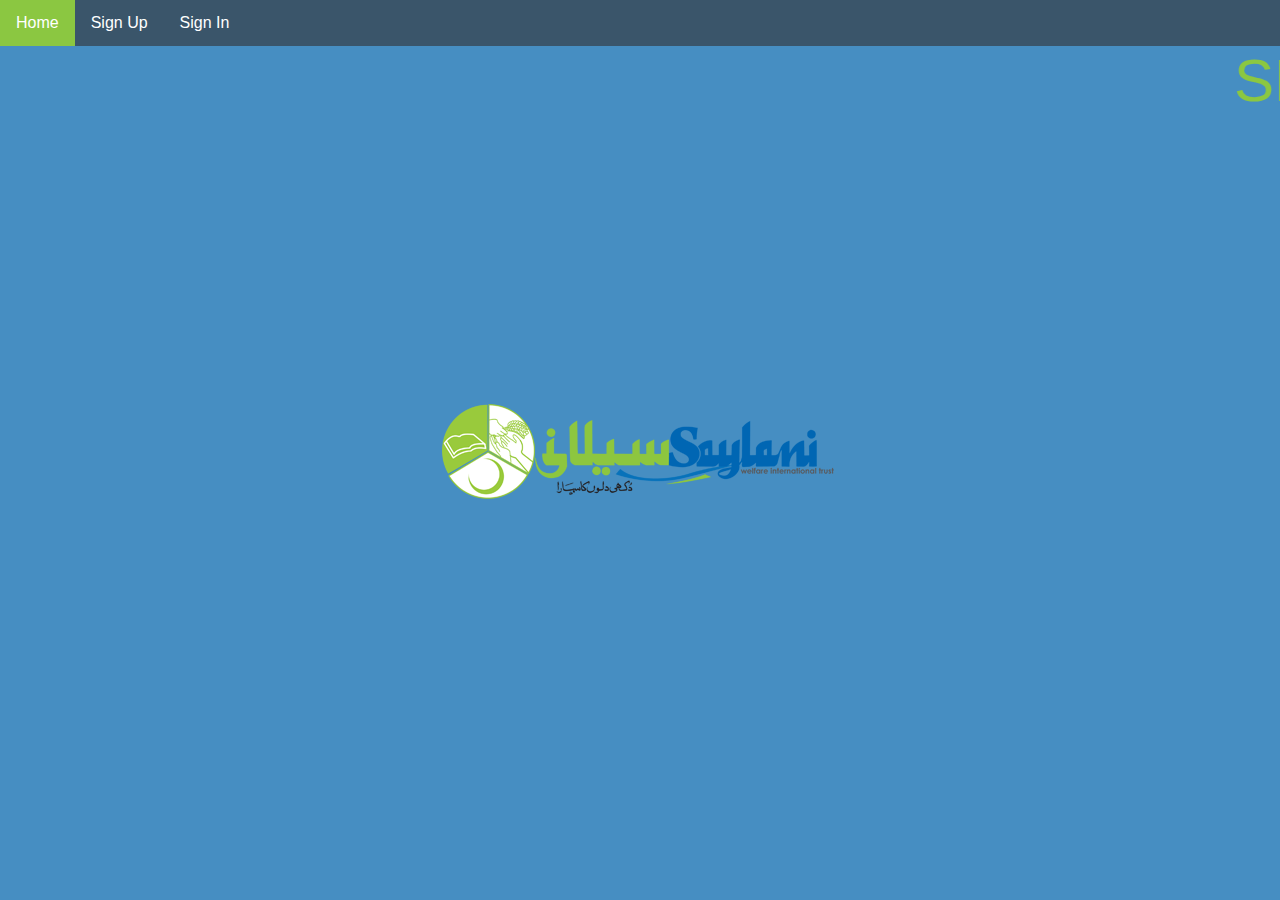
<file: index.html>
<!DOCTYPE html>
<html lang="en">

<head>
    <meta charset="UTF-8">
    <meta http-equiv="X-UA-Compatible" content="IE=edge">
    <meta name="viewport" content="width=device-width, initial-scale=1.0">
    <title>Document</title>
    <link rel="stylesheet" href="style.css">
    <link rel="stylesheet" href="admin/admin.css">
</head>

<body>
    <ul>
        <li><a class="active" href="#">Home</a></li>
        <li><a href="signUp/signUp.html">Sign Up</a></li>
        <li><a href="SignIn/signIn.html">Sign In</a></li>
    </ul>

    <marquee behavior="" direction="">SMIT schooling</marquee>
</body>

</html>
</file>
<file: style.css>
*{
    padding: 0px;
    margin: 0px;
}
body{
    background-color: rgba(4, 102, 172, 0.739);
    background-image: url("signUp/Saylani-logo.png") ;
    background-repeat: no-repeat;
    background-attachment: fixed;
    background-position: center; 

}
ul {
    width: 100%;
    list-style-type: none;
    margin: 0px;
    padding: 0px;
    overflow: hidden;
    background-color: rgba(51, 51, 51, 0.616);
  }
  
  li {
    float: left;
  }
  
  li a {
    display: block;
    color: white;
    text-align: center;
    padding: 14px 16px;
    text-decoration: none;
  }
  
  li a:hover {
    background-color:  rgba(139,199,65,1);
  }
  a.active{
    background-color:  rgba(139,199,65,1);
    
  }

  marquee{
      font-size: 60px;
      color:  rgba(139,199,65,1) ;
  }
</file>
<file: admin/admin.css>
body {
    margin: 0;
    font-family: "Lato", sans-serif;
  }
  
  .sidebar {
    margin: 0;
    padding: 0;
    width: 200px;
    background-color: #f1f1f1;
    position: fixed;
    height: 100%;
    overflow: auto;
    background-color: rgba (139, 199, 65, 0.835)
  }
  
  .sidebar a {
    display: block;
    color: black;
    padding: 16px;
    text-decoration: none;
  }
   
  .sidebar a.active {
    background-color: rgba(4,101,172,1);
    color: white;

  }
  
  .sidebar a:hover:not(.active) {
    background-color: #555;
    color: white;
  }
  
  div.content {
    /* margin: auto; */
    margin-left: 200px;
    padding: 1px 16px;
    /* height: 100vh; */
    display: flex;

  }
  .container{
    /* border: 1px solid black; */
    width: 90% !important;
  }



  @media screen and (max-width: 700px) {
    .sidebar {
      width: 100%;
      height: auto;
      position: relative;
    }
    .sidebar a {float: left;}
    div.content {margin-left: 0;}
  }
  
  @media screen and (max-width: 400px) {
    .sidebar a {
      text-align: center;
      float: none;
    }
  }
</file>
